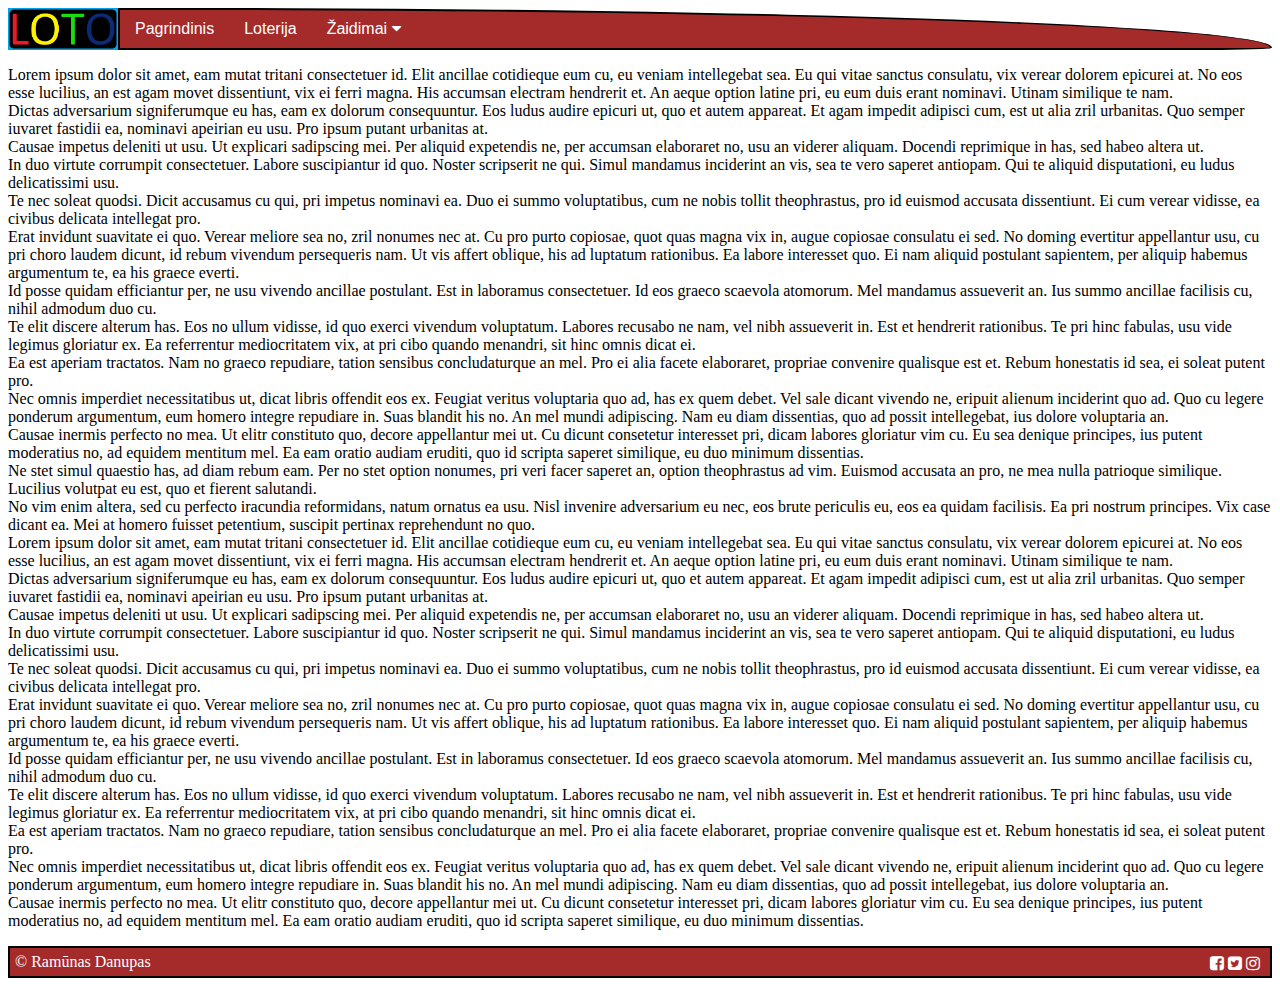
<file: index.html>
<!DOCTYPE html>
<html>
<meta charset="UTF-8">
<link rel="stylesheet" href="https://cdnjs.cloudflare.com/ajax/libs/font-awesome/4.7.0/css/font-awesome.min.css">
<title>Loto loto</title>
<link rel="stylesheet" href="css/main.css">
<script type="text/javascript" src="js/index.js"></script>

<body>
    <header>
        <img id="logo" src="img/loto.png" alt="loto">

        <div class="navbar">

            <a href="#">Pagrindinis</a>
            <a href="html/loterija.html">Loterija</a>
            <div class="dropdown">
                <button class="dropbtn" onclick="myFunction()">Žaidimai
                    <i class="fa fa-caret-down"></i>
                </button>
                <div class="dropdown-content" id="myDropdown">
                    <a href="html/atspekSk.html">Atspėk Skaičių</a>
                    <a href="#">...</a>
                    <a href="#">...</a>
                </div>
            </div>
        </div>
    </header>
    <main>
        <p>
            Lorem ipsum dolor sit amet, eam mutat tritani consectetuer id. Elit ancillae cotidieque eum cu, eu veniam intellegebat sea. Eu qui vitae sanctus consulatu, vix verear dolorem epicurei at. No eos esse lucilius, an est agam movet dissentiunt, vix ei ferri magna. His accumsan electram hendrerit et. An aeque option latine pri, eu eum duis erant nominavi. Utinam similique te nam.<br>

            Dictas adversarium signiferumque eu has, eam ex dolorum consequuntur. Eos ludus audire epicuri ut, quo et autem appareat. Et agam impedit adipisci cum, est ut alia zril urbanitas. Quo semper iuvaret fastidii ea, nominavi apeirian eu usu. Pro ipsum putant urbanitas at.<br>

            Causae impetus deleniti ut usu. Ut explicari sadipscing mei. Per aliquid expetendis ne, per accumsan elaboraret no, usu an viderer aliquam. Docendi reprimique in has, sed habeo altera ut.<br>

            In duo virtute corrumpit consectetuer. Labore suscipiantur id quo. Noster scripserit ne qui. Simul mandamus inciderint an vis, sea te vero saperet antiopam. Qui te aliquid disputationi, eu ludus delicatissimi usu.<br>

            Te nec soleat quodsi. Dicit accusamus cu qui, pri impetus nominavi ea. Duo ei summo voluptatibus, cum ne nobis tollit theophrastus, pro id euismod accusata dissentiunt. Ei cum verear vidisse, ea civibus delicata intellegat pro.<br>

            Erat invidunt suavitate ei quo. Verear meliore sea no, zril nonumes nec at. Cu pro purto copiosae, quot quas magna vix in, augue copiosae consulatu ei sed. No doming evertitur appellantur usu, cu pri choro laudem dicunt, id rebum vivendum persequeris nam. Ut vis affert oblique, his ad luptatum rationibus. Ea labore interesset quo. Ei nam aliquid postulant sapientem, per aliquip habemus argumentum te, ea his graece everti.<br>

            Id posse quidam efficiantur per, ne usu vivendo ancillae postulant. Est in laboramus consectetuer. Id eos graeco scaevola atomorum. Mel mandamus assueverit an. Ius summo ancillae facilisis cu, nihil admodum duo cu.<br>

            Te elit discere alterum has. Eos no ullum vidisse, id quo exerci vivendum voluptatum. Labores recusabo ne nam, vel nibh assueverit in. Est et hendrerit rationibus. Te pri hinc fabulas, usu vide legimus gloriatur ex. Ea referrentur mediocritatem vix, at pri cibo quando menandri, sit hinc omnis dicat ei.<br>

            Ea est aperiam tractatos. Nam no graeco repudiare, tation sensibus concludaturque an mel. Pro ei alia facete elaboraret, propriae convenire qualisque est et. Rebum honestatis id sea, ei soleat putent pro.<br>

            Nec omnis imperdiet necessitatibus ut, dicat libris offendit eos ex. Feugiat veritus voluptaria quo ad, has ex quem debet. Vel sale dicant vivendo ne, eripuit alienum inciderint quo ad. Quo cu legere ponderum argumentum, eum homero integre repudiare in. Suas blandit his no. An mel mundi adipiscing. Nam eu diam dissentias, quo ad possit intellegebat, ius dolore voluptaria an.<br>

            Causae inermis perfecto no mea. Ut elitr constituto quo, decore appellantur mei ut. Cu dicunt consetetur interesset pri, dicam labores gloriatur vim cu. Eu sea denique principes, ius putent moderatius no, ad equidem mentitum mel. Ea eam oratio audiam eruditi, quo id scripta saperet similique, eu duo minimum dissentias.<br>

            Ne stet simul quaestio has, ad diam rebum eam. Per no stet option nonumes, pri veri facer saperet an, option theophrastus ad vim. Euismod accusata an pro, ne mea nulla patrioque similique. Lucilius volutpat eu est, quo et fierent salutandi.<br>

            No vim enim altera, sed cu perfecto iracundia reformidans, natum ornatus ea usu. Nisl invenire adversarium eu nec, eos brute periculis eu, eos ea quidam facilisis. Ea pri nostrum principes. Vix case dicant ea. Mei at homero fuisset petentium, suscipit pertinax reprehendunt no quo.<br>
            
            Lorem ipsum dolor sit amet, eam mutat tritani consectetuer id. Elit ancillae cotidieque eum cu, eu veniam intellegebat sea. Eu qui vitae sanctus consulatu, vix verear dolorem epicurei at. No eos esse lucilius, an est agam movet dissentiunt, vix ei ferri magna. His accumsan electram hendrerit et. An aeque option latine pri, eu eum duis erant nominavi. Utinam similique te nam.<br>

            Dictas adversarium signiferumque eu has, eam ex dolorum consequuntur. Eos ludus audire epicuri ut, quo et autem appareat. Et agam impedit adipisci cum, est ut alia zril urbanitas. Quo semper iuvaret fastidii ea, nominavi apeirian eu usu. Pro ipsum putant urbanitas at.<br>

            Causae impetus deleniti ut usu. Ut explicari sadipscing mei. Per aliquid expetendis ne, per accumsan elaboraret no, usu an viderer aliquam. Docendi reprimique in has, sed habeo altera ut.<br>

            In duo virtute corrumpit consectetuer. Labore suscipiantur id quo. Noster scripserit ne qui. Simul mandamus inciderint an vis, sea te vero saperet antiopam. Qui te aliquid disputationi, eu ludus delicatissimi usu.<br>

            Te nec soleat quodsi. Dicit accusamus cu qui, pri impetus nominavi ea. Duo ei summo voluptatibus, cum ne nobis tollit theophrastus, pro id euismod accusata dissentiunt. Ei cum verear vidisse, ea civibus delicata intellegat pro.<br>

            Erat invidunt suavitate ei quo. Verear meliore sea no, zril nonumes nec at. Cu pro purto copiosae, quot quas magna vix in, augue copiosae consulatu ei sed. No doming evertitur appellantur usu, cu pri choro laudem dicunt, id rebum vivendum persequeris nam. Ut vis affert oblique, his ad luptatum rationibus. Ea labore interesset quo. Ei nam aliquid postulant sapientem, per aliquip habemus argumentum te, ea his graece everti.<br>

            Id posse quidam efficiantur per, ne usu vivendo ancillae postulant. Est in laboramus consectetuer. Id eos graeco scaevola atomorum. Mel mandamus assueverit an. Ius summo ancillae facilisis cu, nihil admodum duo cu.<br>

            Te elit discere alterum has. Eos no ullum vidisse, id quo exerci vivendum voluptatum. Labores recusabo ne nam, vel nibh assueverit in. Est et hendrerit rationibus. Te pri hinc fabulas, usu vide legimus gloriatur ex. Ea referrentur mediocritatem vix, at pri cibo quando menandri, sit hinc omnis dicat ei.<br>

            Ea est aperiam tractatos. Nam no graeco repudiare, tation sensibus concludaturque an mel. Pro ei alia facete elaboraret, propriae convenire qualisque est et. Rebum honestatis id sea, ei soleat putent pro.<br>

            Nec omnis imperdiet necessitatibus ut, dicat libris offendit eos ex. Feugiat veritus voluptaria quo ad, has ex quem debet. Vel sale dicant vivendo ne, eripuit alienum inciderint quo ad. Quo cu legere ponderum argumentum, eum homero integre repudiare in. Suas blandit his no. An mel mundi adipiscing. Nam eu diam dissentias, quo ad possit intellegebat, ius dolore voluptaria an.<br>

            Causae inermis perfecto no mea. Ut elitr constituto quo, decore appellantur mei ut. Cu dicunt consetetur interesset pri, dicam labores gloriatur vim cu. Eu sea denique principes, ius putent moderatius no, ad equidem mentitum mel. Ea eam oratio audiam eruditi, quo id scripta saperet similique, eu duo minimum dissentias.<br>
        </p>
    </main>

    <footer>
        &copy; Ramūnas Danupas
        <div class="icons">
            <i class="fa fa-facebook-square"></i>
            <i class="fa fa-twitter-square"></i>
            <i class="fa fa-instagram"></i>
        </div>
    </footer>
</body>

</html>
</file>
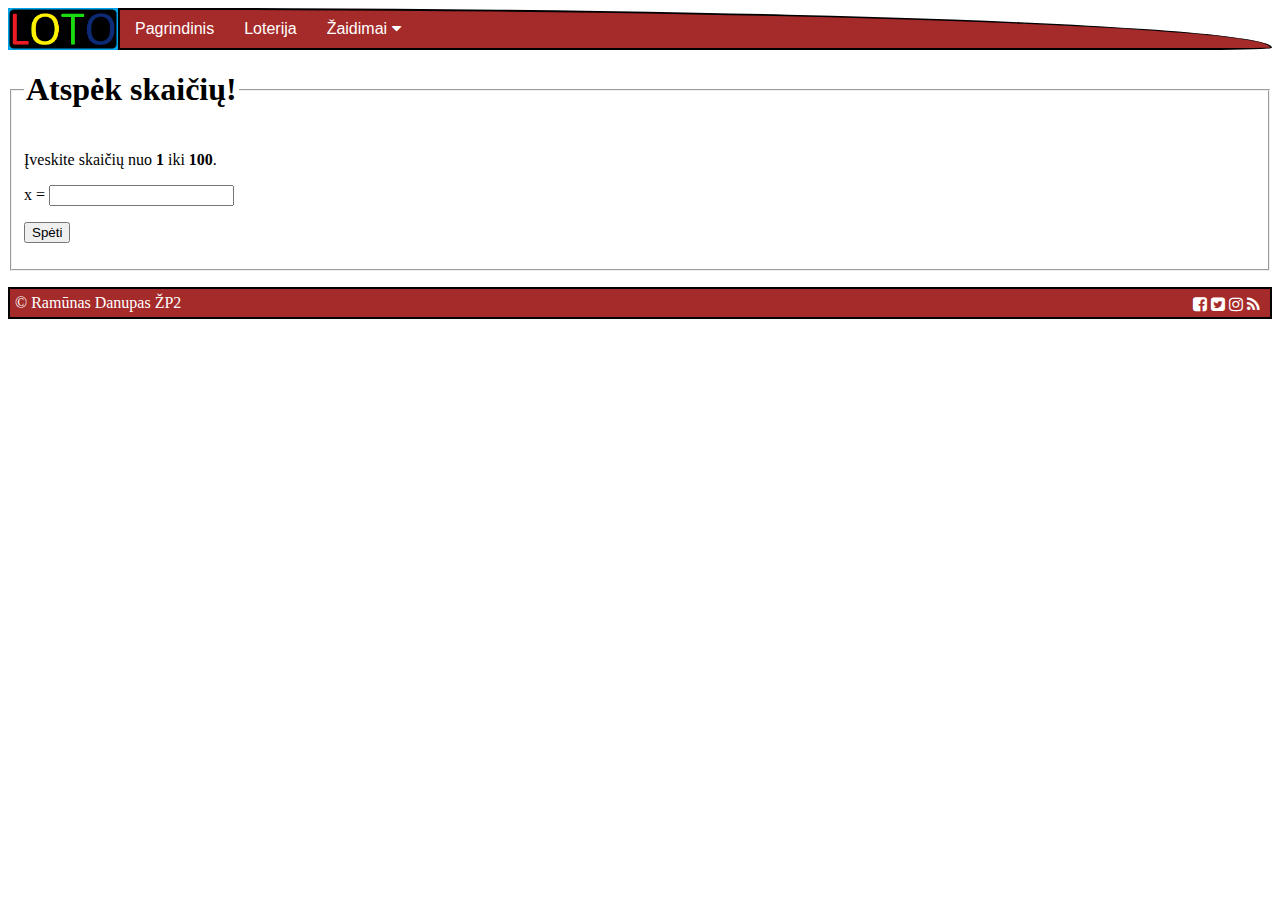
<file: html/atspekSk.html>
<!DOCTYPE html>
<html>
<meta charset="UTF-8">
<link rel="stylesheet" href="https://cdnjs.cloudflare.com/ajax/libs/font-awesome/4.7.0/css/font-awesome.min.css">
<script type="text/javascript" src="../js/loterija.js"></script>
<script type="text/javascript" src="../js/index.js"></script>
<script type="text/javascript" src="../js/atspekSk.js"></script>
<link rel="stylesheet" href="../css/main.css">
<title>Loto loto</title>

<body>
    <header>
        <img id="logo" src="../img/loto.png" alt="loto">

        <div class="navbar">

            <a href="../index.html">Pagrindinis</a>
            <a href="loterija.html">Loterija</a>
            <div class="dropdown">
                <button class="dropbtn" onclick="myFunction()">Žaidimai
                    <i class="fa fa-caret-down"></i>
                </button>
                <div class="dropdown-content" id="myDropdown">
                    <a href="#">Atspėk Skaičių</a>
                    <a href="#">...</a>
                    <a href="#">...</a>
                </div>
            </div>
        </div>
    </header>
    <main>
        <form action="#">
            <fieldset>
                <legend>
                    <h1>Atspėk skaičių!</h1>
                </legend>
                <p>Įveskite skaičių nuo <b id="int">1</b> iki <b id="int">100</b>.</p>
                <p>x =
                    <input type="number" id="skaicius"><br />
                </p>
                <div class="a">
                    <button type="button" onclick="spek()">Spėti</button>
                </div>
                <p id="ats"></p>
            </fieldset>
            <p id="correct"></p>
        </form>
    </main>
    <footer>
        &copy; Ramūnas Danupas ŽP2
        <div class="icons">
            <i class="fa fa-facebook-square"></i>
            <i class="fa fa-twitter-square"></i>
            <i class="fa fa-instagram"></i>
            <i class="fa fa-rss"></i>
        </div>
    </footer>
</body>

</html>
</file>
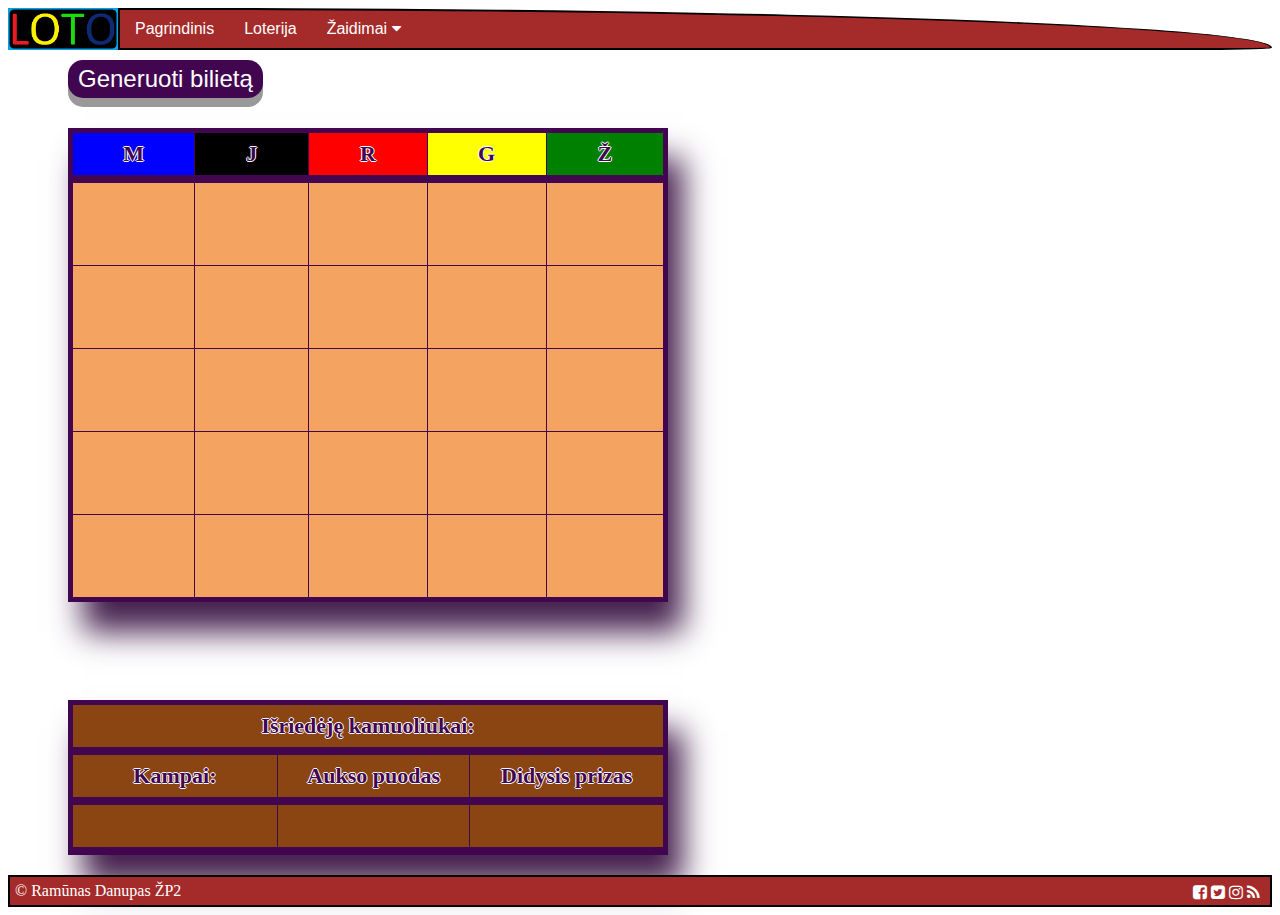
<file: html/loterija.html>
<!DOCTYPE html>
<html>
<meta charset="UTF-8">
<link rel="stylesheet" href="https://cdnjs.cloudflare.com/ajax/libs/font-awesome/4.7.0/css/font-awesome.min.css">
<script type="text/javascript" src="../js/loterija.js"></script>
<script type="text/javascript" src="../js/index.js"></script>
<script type="text/javascript" src="../js/atspekSk.js"></script>
<link rel="stylesheet" href="../css/main.css">
<link rel="stylesheet" href="../css/atspekSk.css">
<title>Loto loto</title>

<body>
    <header>
        <img id="logo" src="../img/loto.png" alt="loto">

        <div class="navbar">

            <a href="../index.html">Pagrindinis</a>
            <a href="#">Loterija</a>
            <div class="dropdown">
                <button class="dropbtn" onclick="myFunction()">Žaidimai
                    <i class="fa fa-caret-down"></i>
                </button>
                <div class="dropdown-content" id="myDropdown">
                    <a href="../html/atspekSk.html">Atspėk Skaičių</a>
                    <a href="#">...</a>
                    <a href="#">...</a>
                </div>
            </div>
        </div>
    </header>
    <main>
        <button class="button purple" type="button" onclick="generateRan(); shuffle(generateArray75()); unhide('roll'); unhide('newGame'); getTime()" id="generate">Generuoti bilietą</button>
        <p id="date"></p>
        <p id="time"></p>
        <table class="lentele" id="test">
            <tr>
                <th style="background-color: blue">M</th>
                <th style="background-color: black">J</th>
                <th style="background-color: red">R</th>
                <th style="background-color: yellow">G</th>
                <th style="background-color: green">Ž</th>
            </tr>
            <tr>
                <td id="m1">
                </td>
                <td id="j1">
                </td>
                <td id="r1">
                </td>
                <td id="g1">
                </td>
                <td id="z1">
                </td>
            </tr>
            <tr>
                <td id="m2">
                </td>
                <td id="j2">
                </td>
                <td id="r2">
                </td>
                <td id="g2">
                </td>
                <td id="z2">
                </td>
            </tr>
            <tr>
                <td id="m3">
                </td>
                <td id="j3">
                </td>
                <td id="r3">
                </td>
                <td id="g3">
                </td>
                <td id="z3">
                </td>
            </tr>
            <tr>
                <td id="m4">
                </td>
                <td id="j4">
                </td>
                <td id="r4">
                </td>
                <td id="g4">
                </td>
                <td id="z4">
                </td>
            </tr>
            <tr>
                <td id="m5">
                </td>
                <td id="j5">
                </td>
                <td id="r5">
                </td>
                <td id="g5">
                </td>
                <td id="z5">
                </td>
            </tr>
        </table>


        <button type="button" class="button" id="roll" onclick="roll38(); hide('generate');">Ridenti kamuoliuką</button>

        <button class="button left" id="newGame"><a href="loterija.html" style="text-decoration:none; color:white;">Naujas bilietas</a></button>

        <table>
            <tr>
                <th colspan="3">Išriedėję kamuoliukai:</th>
            </tr>
            <tr>
                <th>Kampai:</th>
                <th>Aukso puodas</th>
                <th>Didysis prizas</th>
            </tr>
            <tr>
                <th id="sk1"></th>
                <th id="sk2"></th>
                <th id="sk3"></th>
            </tr>
        </table>
        <div id="kamuoliukas"></div>

    </main>

    <footer>
        &copy; Ramūnas Danupas ŽP2
        <div class="icons">
            <i class="fa fa-facebook-square"></i>
            <i class="fa fa-twitter-square"></i>
            <i class="fa fa-instagram"></i>
            <i class="fa fa-rss"></i>
        </div>
    </footer>
</body>

</html>
</file>
<file: css/main.css>
#logo {
    float: left;
    width: 110px;
}

.navbar {
    overflow: hidden;
    background-color: brown;
    font-family: Arial;
    border-radius: 1% 999% 59% 1%;
    border: 2px solid black;
}

.navbar a {
    float: left;
    font-size: 16px;
    color: white;
    padding: 10px 15px;
    text-decoration: none;
    display: inline-block;
    vertical-align: top;
}

.dropdown {
    float: left;
    overflow: hidden;
}

.dropdown .dropbtn {
    cursor: pointer;
    font-size: 16px;
    border: none;
    outline: none;
    color: white;
    padding: 10px 15px;
    background-color: inherit;
}

.navbar a:hover,
.dropdown:hover .dropbtn {
    background-color: red;

}

.dropdown-content {
    display: none;
    position: absolute;
    background-color: #f9f9f9;
    min-width: 160px;
    box-shadow: 0px 8px 16px 0px rgba(0, 0, 0, 0.2);
    z-index: 1;
}

.dropdown-content a {
    float: none;
    color: black;
    padding: 12px 16px;
    text-decoration: none;
    display: block;
    text-align: left;
}

.dropdown-content a:hover {
    background-color: #ddd;
}

.show {
    display: block;
}

.fa-caret-down: {
    content: "\f107";

}

.fa-facebook-square {
    content: "\f230";
}

.fa-twitter-square {
    content: "\f081";
}

.fa-instagram {
    content: "\f16d";
}

.fa-rss {
    content: "\f09e";
}

footer {
    background-color: brown;
    color: white;
    border: 2px solid black;
    padding: 5px 5px;
}

.icons {
    padding: 2px 5px;
    float: right;
}

table,
th,
td {
    border: 1px solid #420651;
    border-collapse: collapse;
    text-align: center;
    font-size: 22px;
    color: #420651;
    width: 600px;
    height: 80px;
    text-shadow: -1px 0 white, 0 1px white, 1px 0 white, 0 -1px white;
}

table {
    border: 5px solid #420651;
    margin: 20px 60px;
    box-shadow: 15px 30px 30px #46224f;
}

th {
    background-color: saddlebrown;
    border-bottom: 8px solid #420651;
    height: 40px;
}

td {
    font-weight: bold;
    background-color: sandybrown;
}

#roll,
#start,
#newGame {
    visibility: hidden;
}

#kamuoliukas {
    display: inline;
    position: absolute;
    right: 120px;
    top: 160px;
    width: 330px;
    height: 250px;
    padding: 10px;
    padding-top: 80px;
    font-family: Arial;
    font-size: 150px;
    text-align: center;
    color: white;
    border-radius: 100% 100% 100% 100%;
    text-shadow: -2px 0 #420651, 0 2px #420651, 2px 0 #420651, 0 -2px #420651;
}

.button {
    margin: 10px 60px;
    display: inline-block;
    padding: 5px 10px;
    font-size: 24px;
    cursor: pointer;
    text-align: center;
    text-decoration: none;
    outline: none;
    color: #fff;
    background-color: #4CAF50;
    border: none;
    border-radius: 15px;
    box-shadow: 0 9px #999;
}

.button:hover {
    background-color: #3e8e41
}

.button:active {
    background-color: #3e8e41;
    box-shadow: 0 5px #666;
    transform: translateY(4px);
}

.purple {
    background-color: #420651
}

.purple:hover {
    background-color: #46224f
}

.left {
    float: left;
}
</file>
<file: css/atspekSk.css>
#int {
    color: darkblue;
}

h3 {
    color: darkgreen;
    background-color: yellow;
}

h2 {
    color: yellow;
    background-color: darkslategray;
}

h1 {
    background-color: darkslategrey;
    color: yellow;
    padding: 5px;
}

#correct,
p,
.btn,
.a {
    text-align: center;
}
</file>
